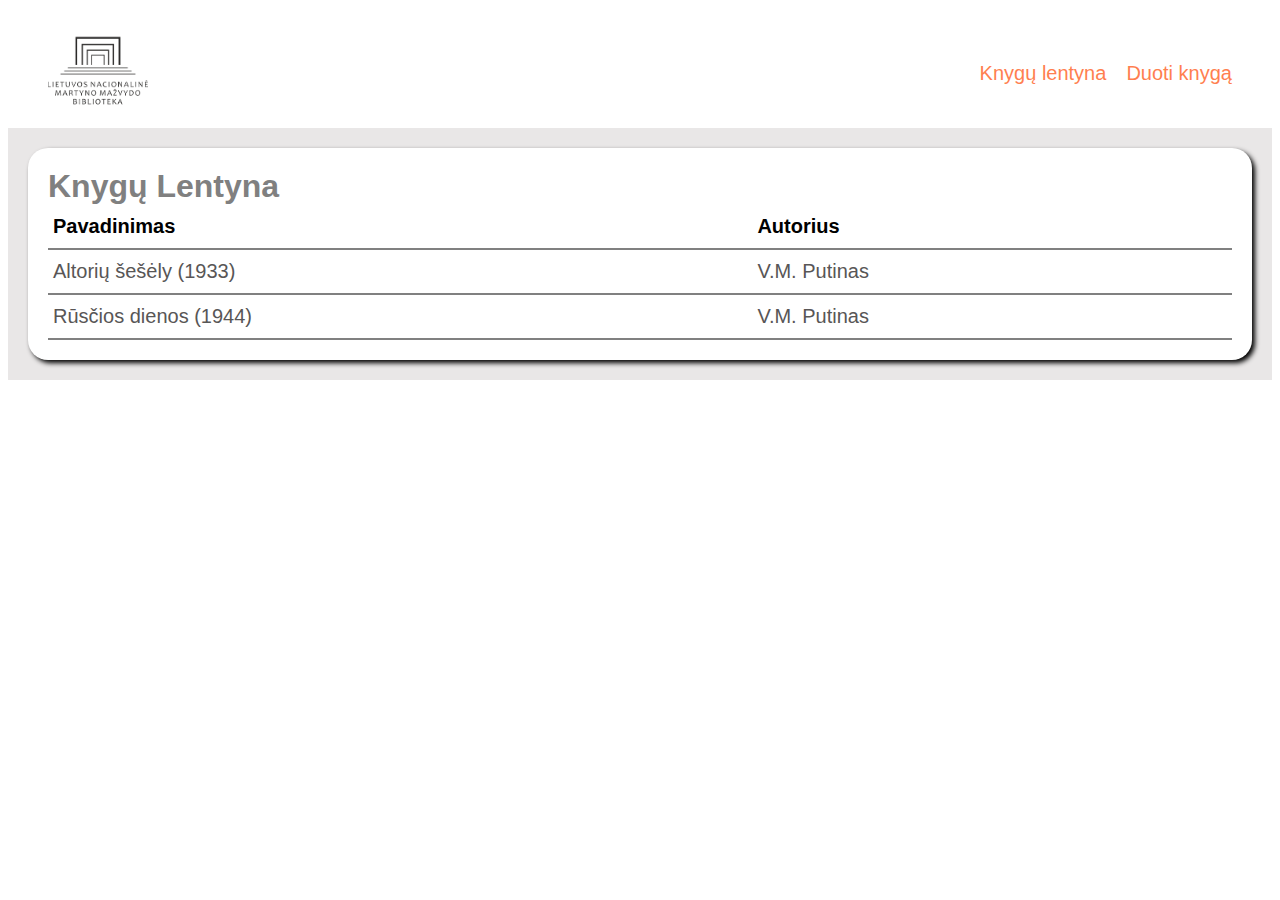
<file: index.html>
<!DOCTYPE html>
<html lang="en">
<head>
    <meta charset="UTF-8">
    <meta name="viewport" content="width=device-width, initial-scale=1.0">
    <link rel="stylesheet" href="./scss/main.css">
    <title>Mažvydo biblioteka</title>
</head>
<body>
    <header>
        <div>
            <a href="./index.html"><img class="logo" src="./mazvydoBiblioteka.png" alt="Mažvydo bibliotekos logo"></a>
        </div>
        <div>
            <ul class="navBar">
                <li><a href="./knyguLentyna.html">Knygų lentyna</a></li>
                <li><a href="./Duotiknyga.html">Duoti knygą</a></li>
            </ul>
        </div>
    </header>
    <main>
        <div class="main"> 
            <h1>Knygų Lentyna</h1>
                <div class="booksBar">
                    <span>Pavadinimas</span>
                    <span>Autorius</span>
                </div>
                <div class="booksName">
                    <span>Altorių šešėly (1933)</span>
                    <span>V.M. Putinas</span>
                </div>
                <div class="booksName">
                    <span>Rūsčios dienos (1944)</span>
                    <span>V.M. Putinas</span>
                </div>
        </div>
    </main>
    <div></div>
</body>
</html>
</file>
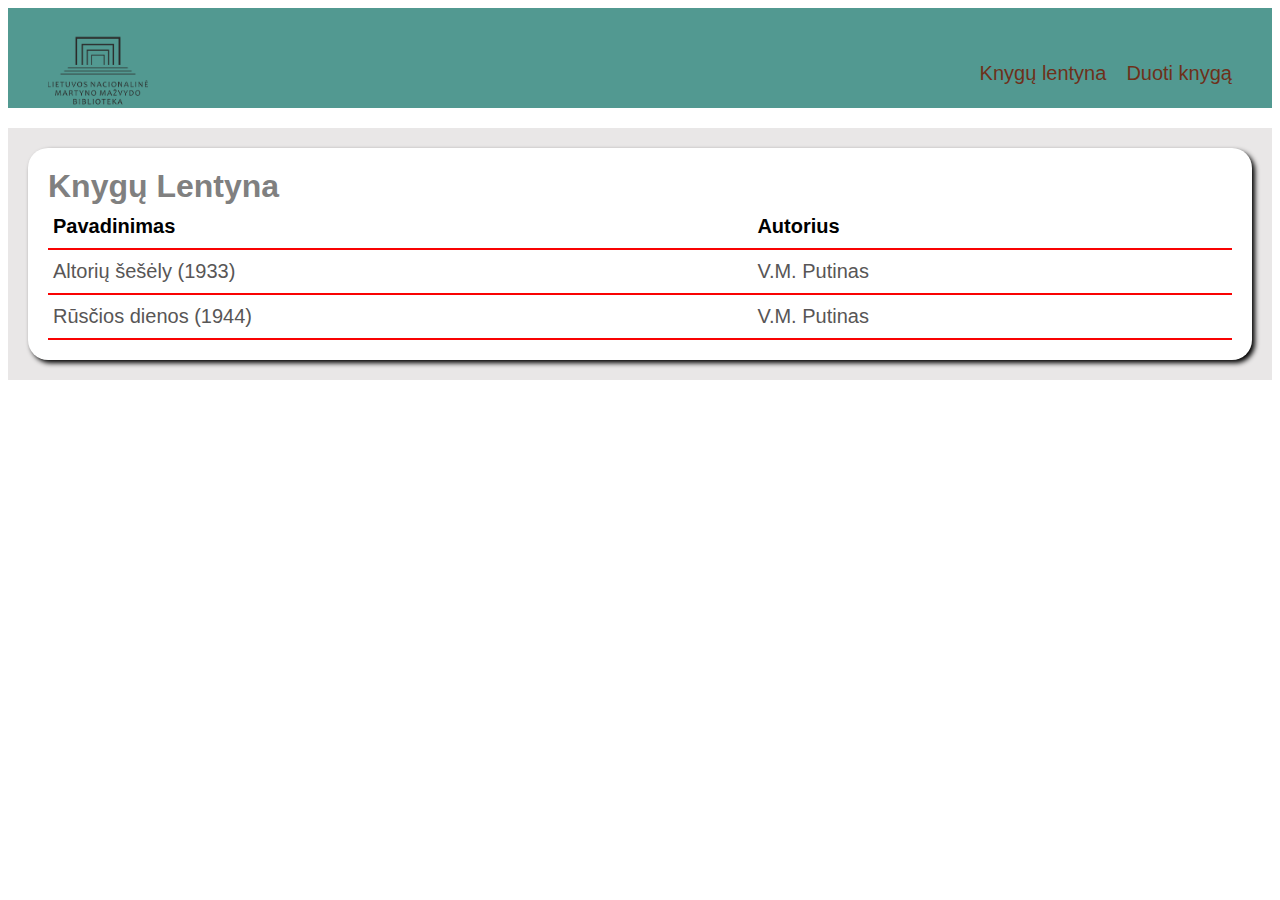
<file: Duotiknyga.html>
<!DOCTYPE html>
<html lang="en">
<head>
    <meta charset="UTF-8">
    <meta name="viewport" content="width=device-width, initial-scale=1.0">
    <link rel="stylesheet" href="./scss/main2.css">
    <title>Mažvydo biblioteka-Duoti knygą</title>

</head>
<body>
    <header>
        <div>
            <a href="./index.html"><img class="logo" src="./mazvydoBiblioteka.png" alt="Mažvydo bibliotekos logo"></a>
        </div>
        <div>
            <ul class="navBar">
                <li><a href="./knyguLentyna.html">Knygų lentyna</a></li>
                <li><a href="./Duotiknyga.html">Duoti knygą</a></li>
            </ul>
        </div>
    </header>
    <main>
        <div class="main"> 
            <h1>Knygų Lentyna</h1>
                <div class="booksBar">
                    <span>Pavadinimas</span>
                    <span>Autorius</span>
                </div>
                <div class="booksName">
                    <span>Altorių šešėly (1933)</span>
                    <span>V.M. Putinas</span>
                </div>
                <div class="booksName">
                    <span>Rūsčios dienos (1944)</span>
                    <span>V.M. Putinas</span>
                </div>
        </div>
    </main>
    <div></div>
</body>
</html>
</file>
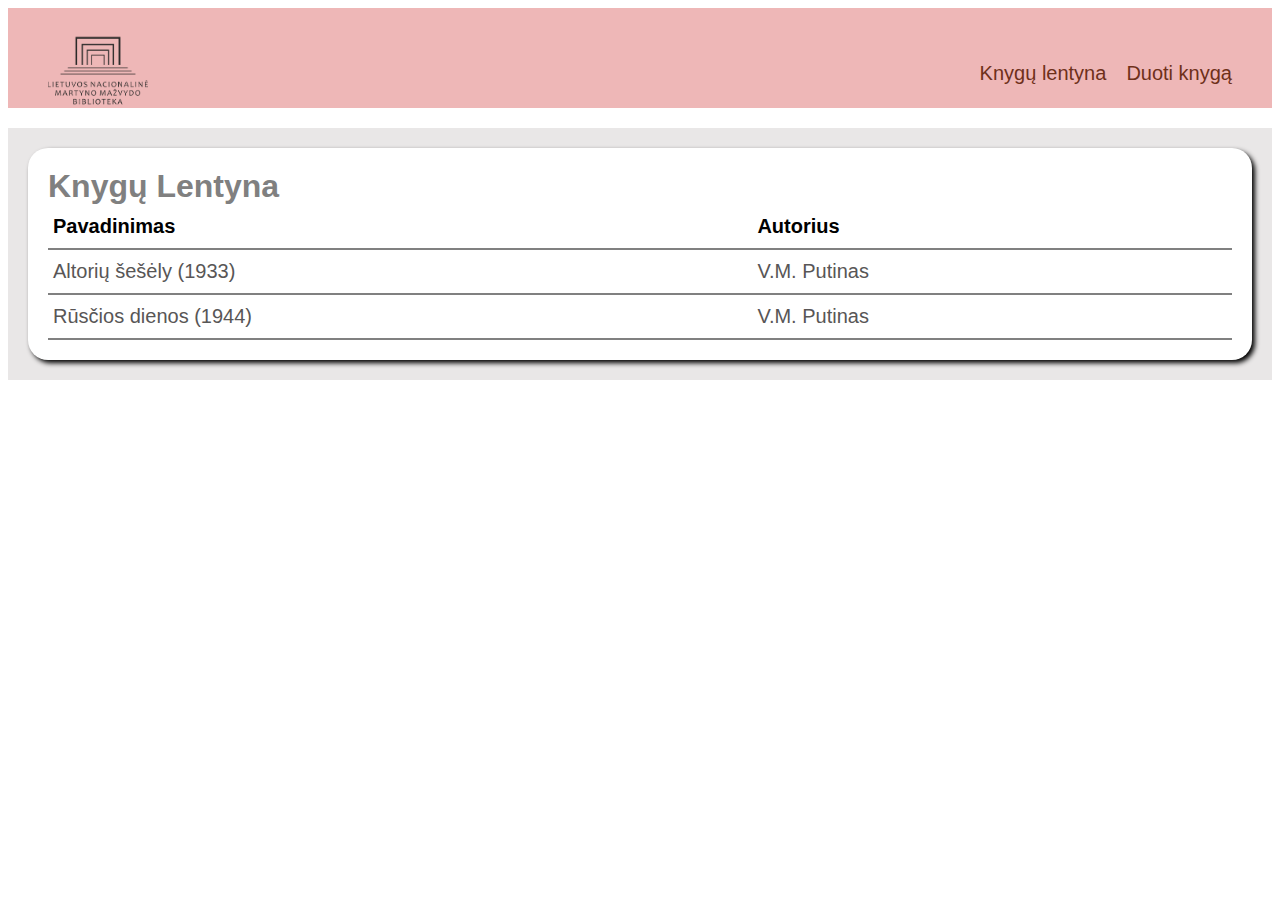
<file: knyguLentyna.html>
<!DOCTYPE html>
<html lang="en">
<head>
    <meta charset="UTF-8">
    <meta name="viewport" content="width=device-width, initial-scale=1.0">
    <link rel="stylesheet" href="./scss/main1.css">
    <title>Mažvydo biblioteka-Knygų lentyna</title>

</head>
<body>
    <header>
        <div>
            <a href="./index.html"><img class="logo" src="./mazvydoBiblioteka.png" alt="Mažvydo bibliotekos logo"></a>
        </div>
        <div>
            <ul class="navBar">
                <li><a href="./knyguLentyna.html">Knygų lentyna</a></li>
                <li><a href="./Duotiknyga.html">Duoti knygą</a></li>
            </ul>
        </div>
    </header>
    <main>
        <div class="main"> 
            <h1>Knygų Lentyna</h1>
                <div class="booksBar">
                    <span>Pavadinimas</span>
                    <span>Autorius</span>
                </div>
                <div class="booksName">
                    <span>Altorių šešėly (1933)</span>
                    <span>V.M. Putinas</span>
                </div>
                <div class="booksName">
                    <span>Rūsčios dienos (1944)</span>
                    <span>V.M. Putinas</span>
                </div>
        </div>
    </main>
    <div></div>
</body>
</html>
</file>
<file: scss/main.css>
body {
  font-family: "Gill Sans", "Gill Sans MT", Calibri, "Trebuchet MS", sans-serif;
}

header {
  padding-top: 30px;
  padding-left: 40px;
  padding-right: 40px;
  margin-bottom: 20px;
  width: 100%;
  height: 450px;
  background-color: white;
  box-sizing: border-box;
  display: flex;
  flex-direction: column;
  align-items: center;
  overflow: hidden;
}
header .logo {
  width: 350px;
}
header .navBar {
  list-style-type: none;
  display: flex;
  flex-direction: column;
  gap: 20px;
  align-items: center;
}
header .navBar li a {
  text-decoration: none;
  color: coral;
  font-size: 40px;
}
header .navBar li a:hover {
  color: red;
}

main {
  width: 100%;
  height: 100%;
  background-color: rgb(233, 231, 231);
  padding: 20px;
  box-sizing: border-box;
  top: 0;
  overflow: hidden;
}
main h1 {
  margin: 0;
}
main .main {
  margin: auto;
  box-sizing: border-box;
  width: 100%;
  height: 100%;
  background-color: white;
  padding: 20px;
  border-radius: 20px;
  box-shadow: 3px 3px 5px black;
}
main .main h1 {
  color: gray;
}
main .main .booksBar {
  font-weight: bold;
  display: grid;
  grid-template-columns: 60% 40%;
  align-items: center;
  text-align: left;
  font-size: 20px;
  padding: 10px 5px;
  border-bottom: 2px solid grey;
}
main .main .booksName {
  color: rgb(88, 86, 86);
  display: grid;
  grid-template-columns: 60% 40%;
  align-items: center;
  text-align: left;
  font-size: 20px;
  padding: 10px 5px;
  border-bottom: 2px solid grey;
}

@media screen and (min-width: 768px) {
  header {
    height: 100px;
    display: flex;
    flex-direction: row;
    justify-content: space-between;
    align-items: center;
    overflow: hidden;
  }
  header .logo {
    width: 100px;
  }
  header .navBar {
    flex-direction: row;
    gap: 20px;
    align-items: center;
  }
  header .navBar li a {
    font-size: 20px;
  }
}/*# sourceMappingURL=main.css.map */
</file>
<file: scss/main2.css>
body {
  font-family: "Gill Sans", "Gill Sans MT", Calibri, "Trebuchet MS", sans-serif;
}

header {
  padding-top: 30px;
  padding-left: 40px;
  padding-right: 40px;
  margin-bottom: 20px;
  width: 100%;
  height: 450px;
  background-color: rgb(82, 153, 145);
  box-sizing: border-box;
  display: flex;
  flex-direction: column;
  align-items: center;
  overflow: hidden;
}
header .logo {
  width: 350px;
}
header .navBar {
  list-style-type: none;
  display: flex;
  flex-direction: column;
  gap: 20px;
  align-items: center;
}
header .navBar li a {
  text-decoration: none;
  color: rgb(110, 48, 26);
  font-size: 40px;
}
header .navBar li a:hover {
  color: red;
}

main {
  width: 100%;
  height: 100%;
  background-color: rgb(233, 231, 231);
  padding: 20px;
  box-sizing: border-box;
  top: 0;
  overflow: hidden;
}
main h1 {
  margin: 0;
}
main .main {
  margin: auto;
  box-sizing: border-box;
  width: 100%;
  height: 100%;
  background-color: white;
  padding: 20px;
  border-radius: 20px;
  box-shadow: 3px 3px 5px black;
}
main .main h1 {
  color: gray;
}
main .main .booksBar {
  font-weight: bold;
  display: grid;
  grid-template-columns: 60% 40%;
  align-items: center;
  text-align: left;
  font-size: 20px;
  padding: 10px 5px;
  border-bottom: 2px solid rgb(249, 3, 3);
}
main .main .booksName {
  color: rgb(88, 86, 86);
  display: grid;
  grid-template-columns: 60% 40%;
  align-items: center;
  text-align: left;
  font-size: 20px;
  padding: 10px 5px;
  border-bottom: 2px solid rgb(249, 3, 3);
}

@media screen and (min-width: 768px) {
  header {
    height: 100px;
    display: flex;
    flex-direction: row;
    justify-content: space-between;
    align-items: center;
    overflow: hidden;
  }
  header .logo {
    width: 100px;
  }
  header .navBar {
    flex-direction: row;
    gap: 20px;
    align-items: center;
  }
  header .navBar li a {
    font-size: 20px;
  }
}/*# sourceMappingURL=main2.css.map */
</file>
<file: scss/main1.css>
body {
  font-family: "Gill Sans", "Gill Sans MT", Calibri, "Trebuchet MS", sans-serif;
}

header {
  padding-top: 30px;
  padding-left: 40px;
  padding-right: 40px;
  margin-bottom: 20px;
  width: 100%;
  height: 450px;
  background-color: rgb(238, 183, 183);
  box-sizing: border-box;
  display: flex;
  flex-direction: column;
  align-items: center;
  overflow: hidden;
}
header .logo {
  width: 350px;
}
header .navBar {
  list-style-type: none;
  display: flex;
  flex-direction: column;
  gap: 20px;
  align-items: center;
}
header .navBar li a {
  text-decoration: none;
  color: rgb(110, 48, 26);
  font-size: 40px;
}
header .navBar li a:hover {
  color: red;
}

main {
  width: 100%;
  height: 100%;
  background-color: rgb(233, 231, 231);
  padding: 20px;
  box-sizing: border-box;
  top: 0;
  overflow: hidden;
}
main h1 {
  margin: 0;
}
main .main {
  margin: auto;
  box-sizing: border-box;
  width: 100%;
  height: 100%;
  background-color: white;
  padding: 20px;
  border-radius: 20px;
  box-shadow: 3px 3px 5px black;
}
main .main h1 {
  color: gray;
}
main .main .booksBar {
  font-weight: bold;
  display: grid;
  grid-template-columns: 60% 40%;
  align-items: center;
  text-align: left;
  font-size: 20px;
  padding: 10px 5px;
  border-bottom: 2px solid grey;
}
main .main .booksName {
  color: rgb(88, 86, 86);
  display: grid;
  grid-template-columns: 60% 40%;
  align-items: center;
  text-align: left;
  font-size: 20px;
  padding: 10px 5px;
  border-bottom: 2px solid grey;
}

@media screen and (min-width: 768px) {
  header {
    height: 100px;
    display: flex;
    flex-direction: row;
    justify-content: space-between;
    align-items: center;
    overflow: hidden;
  }
  header .logo {
    width: 100px;
  }
  header .navBar {
    flex-direction: row;
    gap: 20px;
    align-items: center;
  }
  header .navBar li a {
    font-size: 20px;
  }
}/*# sourceMappingURL=main1.css.map */
</file>
